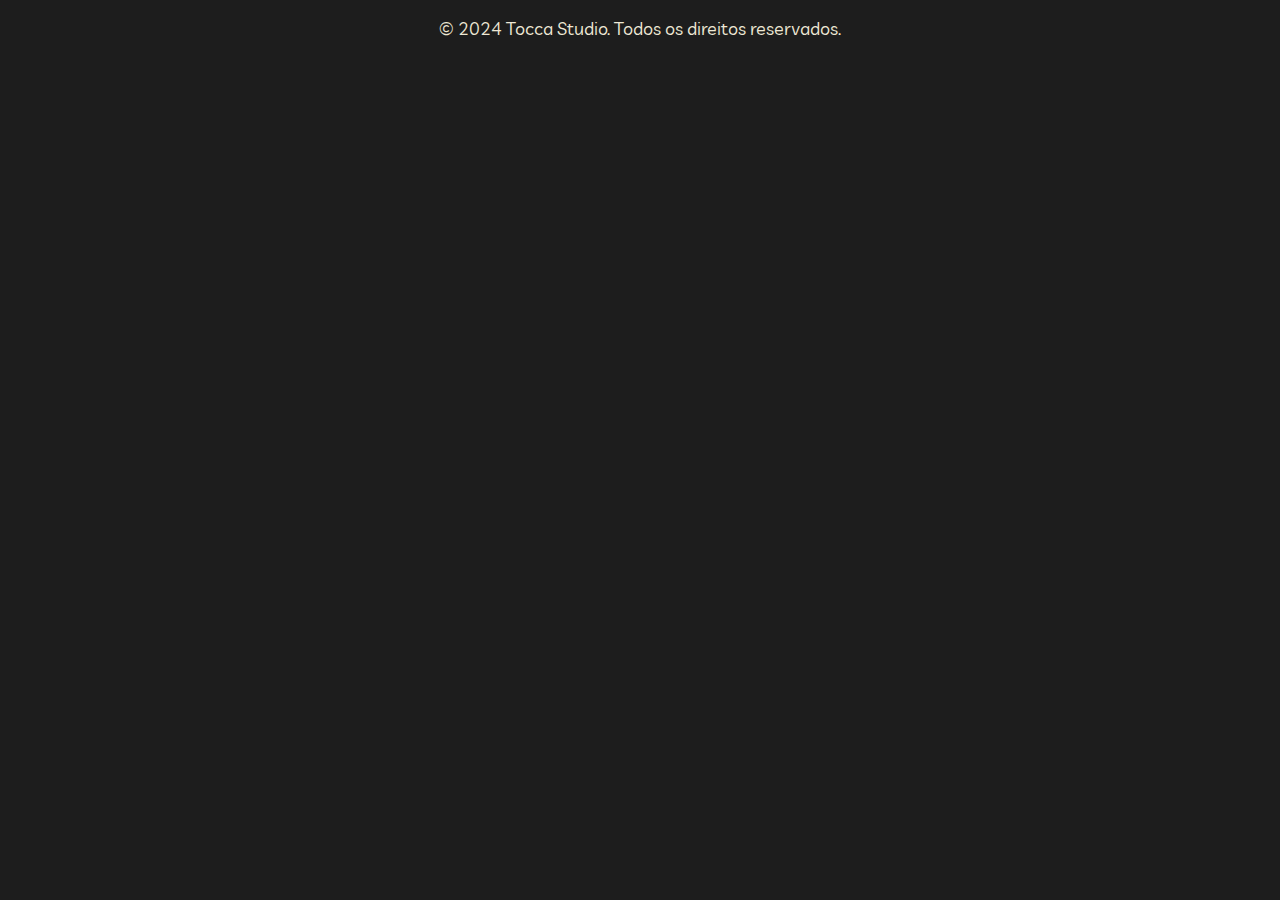
<file: portifolio.html>
<!DOCTYPE html>
<html lang="pt-br">
<head>
    <meta charset="UTF-8">
    <meta name="viewport" content="width=device-width, initial-scale=1.0">
    <title>Tocca Studio: Render e 3D</title>
    <link rel="stylesheet" href="style.css">

    <script src="https://cdnjs.cloudflare.com/ajax/libs/jquery/3.7.1/jquery.min.js" integrity="sha512-v2CJ7UaYy4JwqLDIrZUI/4hqeoQieOmAZNXBeQyjo21dadnwR+8ZaIJVT8EE2iyI61OV8e6M8PP2/4hpQINQ/g==" crossorigin="anonymous" referrerpolicy="no-referrer"></script>
</head>
<body>
    <section id="rodape">
        <footer>
            <p>&copy; 2024 Tocca Studio. Todos os direitos reservados. </p>
        </footer>
    </section>    
    <script src="script.js"></script>
</body>
</html>
</file>
<file: style.css>
@font-face {
    font-family: tam;
    src: url(fonnts.com-tan-pearl.otf);
}

@font-face {
    font-family: robomono;
    src: url(RobotoMono-VariableFont_wght.ttf);
}

@font-face {
    font-family: livvic;
    src: url(Livvic-Regular.ttf);
}

*{
    margin: 0;
    padding: 0;
    box-sizing: border-box;
}

body{
    background-color: #1d1d1d;
}

header{
    width: 100%;
    padding: 28px 6%;
}

section{
    padding: 28px 6%;
}

#navbar{
    width: 100%;
    display: flex;
    align-items: center;
    justify-content: space-between;
}

#logotipo{
    font-family: robomono;
    font-size: 3.5rem;
    color: #eee8d5;
    font-weight: 50;
}

#navlist{
    display: flex;
    list-style: none;
    gap: 40px;
}

.navitem a{
    text-decoration: none;
    color: #eee8d5;
    font-weight: 400;
    font-family: livvic;
}

.navitem.active a{
    color: #eee8d5;
    border-bottom: 2px solid #ddbe0e;
    border-radius: 20%;
}

.btndefault{
    border: none;
    display: flex;
    justify-content: center;
    align-items: center;
    border-radius: 12px;
    background-color: #ddbe0e;
    padding: 14px 18px;
    font-weight: 600;
    box-shadow: 0px 0px 10px 2px rgba(0, 0, 0, 0, 1);
    color: #1d1d1d;
    cursor: pointer;
    transition: .3s ease;
    font-size: 1.1rem;
    text-decoration: none;
}

.btndefault:hover{
    background-color: #a18c11;
    scale: 1.1;
}

#imgmenumob{
    height: 29px;
    width: 29px;
}

#mobilebtn{
    display: none;
}

#mobilemenu{
    display: none;
}

@media screen and (max-width: 900px){
    #navlist, #navbar .btndefault{
        display: none;
    }

    #logotipo{
        font-size: 2.5rem;
    }
    
    #navbar{
        display: flex;
        align-items: center;
    }
    #mobilebtn{
        display: flex;
        align-items: center;
        justify-content: center;
        border: none;
        border-radius: 3px;
        cursor: pointer;
        text-decoration: none;
        color: #ddbe0e;
    }

    #mobilemenu.active {
        display: flex;
        flex-direction: column;
        align-items: center;
        color: #ddbe0e;
    }

    #mobilenavlist{
        display: flex;
        flex-direction: column;
        gap: 12px;
        margin: 12px 0px;
    }

    #mobilenavlist .navitem{
        list-style: none;
        text-align: center;
    }
}




main{
    background-image: url('teste1.jpg');
    background-repeat: no-repeat;
    background-position: center;
    background-size: cover;
}

#home{
    display: flex;
    min-height: calc(100vh - 111px);
    color: #eee8d5;
    justify-content: space-around;
}

#cta{
    height: 70vh;
    width: 50%;
    display: flex;
    flex-direction: column;
    align-items: center;
    justify-content: center;
}

#title1{
    text-align: center;
    font-size: 4rem;
    font-family: tam;
    margin-bottom: 40px;
}

#description1{
    font-size: 1.8rem;
    text-align: center;
    font-family: livvic;
}

#banner{
    justify-content: flex-end;
    align-items: start;
    display: flex;
    padding-left: 5%;
}

#imgbanner{
    height: 70vh;
    border-radius: 50%;
    border: solid 2px #ddbe0e;
    transition: .4s ease;
}

#imgbanner:hover{
    scale: 1.1;
}

@media screen and (max-width: 900px){
    #home{
        min-height: 100%;
        padding-top: 0px;
        flex-direction: column-reverse;
        display: flex;
        justify-content: center;
        align-items: center;
    }

    #banner{
        padding: 0%;
        margin-top: 20px;
    }

    #imgbanner{
        width: 100%;
        height: auto;
        margin-bottom: 10px;
    }

    #cta{
        width: 100%;
    }

    #title1{
        text-align: center;
    }

}







#sobrenos{
    display: flex;
    min-height: calc(100vh - 111px);
    color: #eee8d5;
    justify-content: space-around;
}

#cta2{
    height: 70vh;
    width: 50%;
    display: flex;
    flex-direction: column;
    align-items: center;
    justify-content: center;
    margin-top: 5%;
}

#title2{
    font-size: 4rem;
    font-family: tam;
}

#description2, #description3{
    font-size: 1.8rem;
    text-align: center;
    font-family: livvic;
    margin-block: 12px;
}

#logo{
    justify-content: flex-start;
    align-items: center;
    display: flex;
    padding-right: 5%;
}

#imglogo{
    height: 70vh;
    border-radius: 50%;
    border: solid 2px #ddbe0e;
    transition: .4s ease;
    overflow: hidden;
}

#imglogo:hover{
    scale: 1.1;
}

@media screen and (max-width: 900px){
    #sobrenos{
        min-height: 100%;
        padding-top: 0px;
        flex-direction: column;
        display: flex;
        justify-content: center;
        align-items: center;
    }

    #logo{
        padding: 0%;
        margin-top: 20px;
    }

    #imglogo{
        width: 100%;
        height: auto;
        margin-bottom: 10px;
    }

    #cta2{
        width: 100%;
    }

    #title2{
        text-align: center;
    }
}

#rodape{
    width: 100%;
    height: 50px;
    display: flex;
    justify-content: center;
    align-items: center;
}

footer{
    font-size: 1.1rem;
    color: #eee8d5;
    font-family: livvic;
}
</file>
